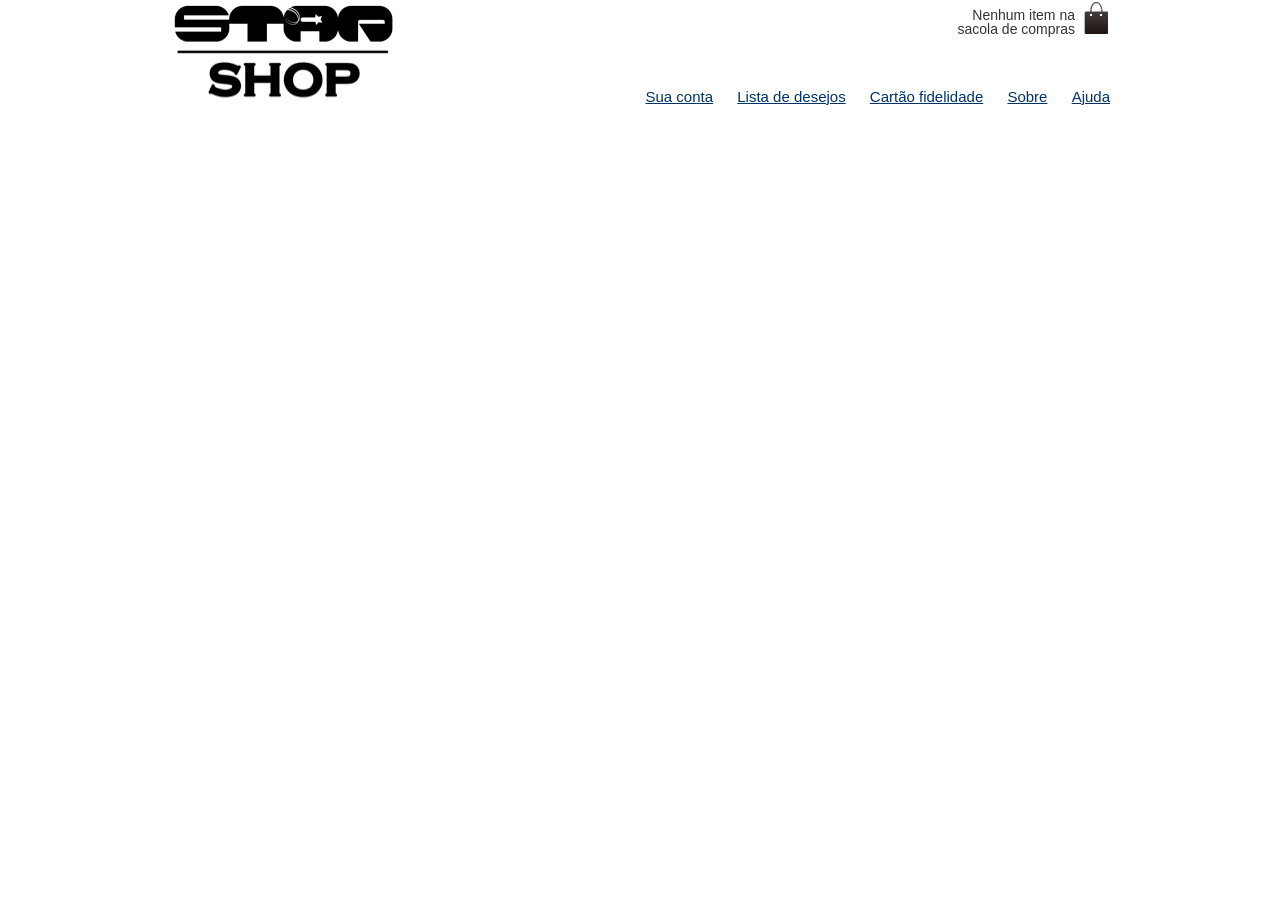
<file: index.html>
<!doctype html>
<html lang="pt-br">
  <head>
    <meta charset="UTF-8" />
    <meta name="viewport" content="width=device-width, initial-scale=1.0" />
    <title>Star Shop</title>
    <link rel="stylesheet" href="css/reset.css" />
    <link rel="stylesheet" href="css/estilos.css" />
  </head>

  <body>
    <header class="container">
      <h1>
        <img src="img/logo.png" alt="Logo da Star Shop" />
      </h1>

      <p class="sacola">Nenhum item na sacola de compras</p>

      <nav class="menu-opcoes">
        <ul>
          <li>
            <a href="">Sua conta</a>
          </li>

          <li>
            <a href="">Lista de desejos</a>
          </li>

          <li>
            <a href="">Cartão fidelidade</a>
          </li>

          <li>
            <a href="/sobre.html">Sobre</a>
          </li>

          <li>
            <a href="">Ajuda</a>
          </li>
        </ul>
      </nav>
    </header>
  </body>
</html>
</file>
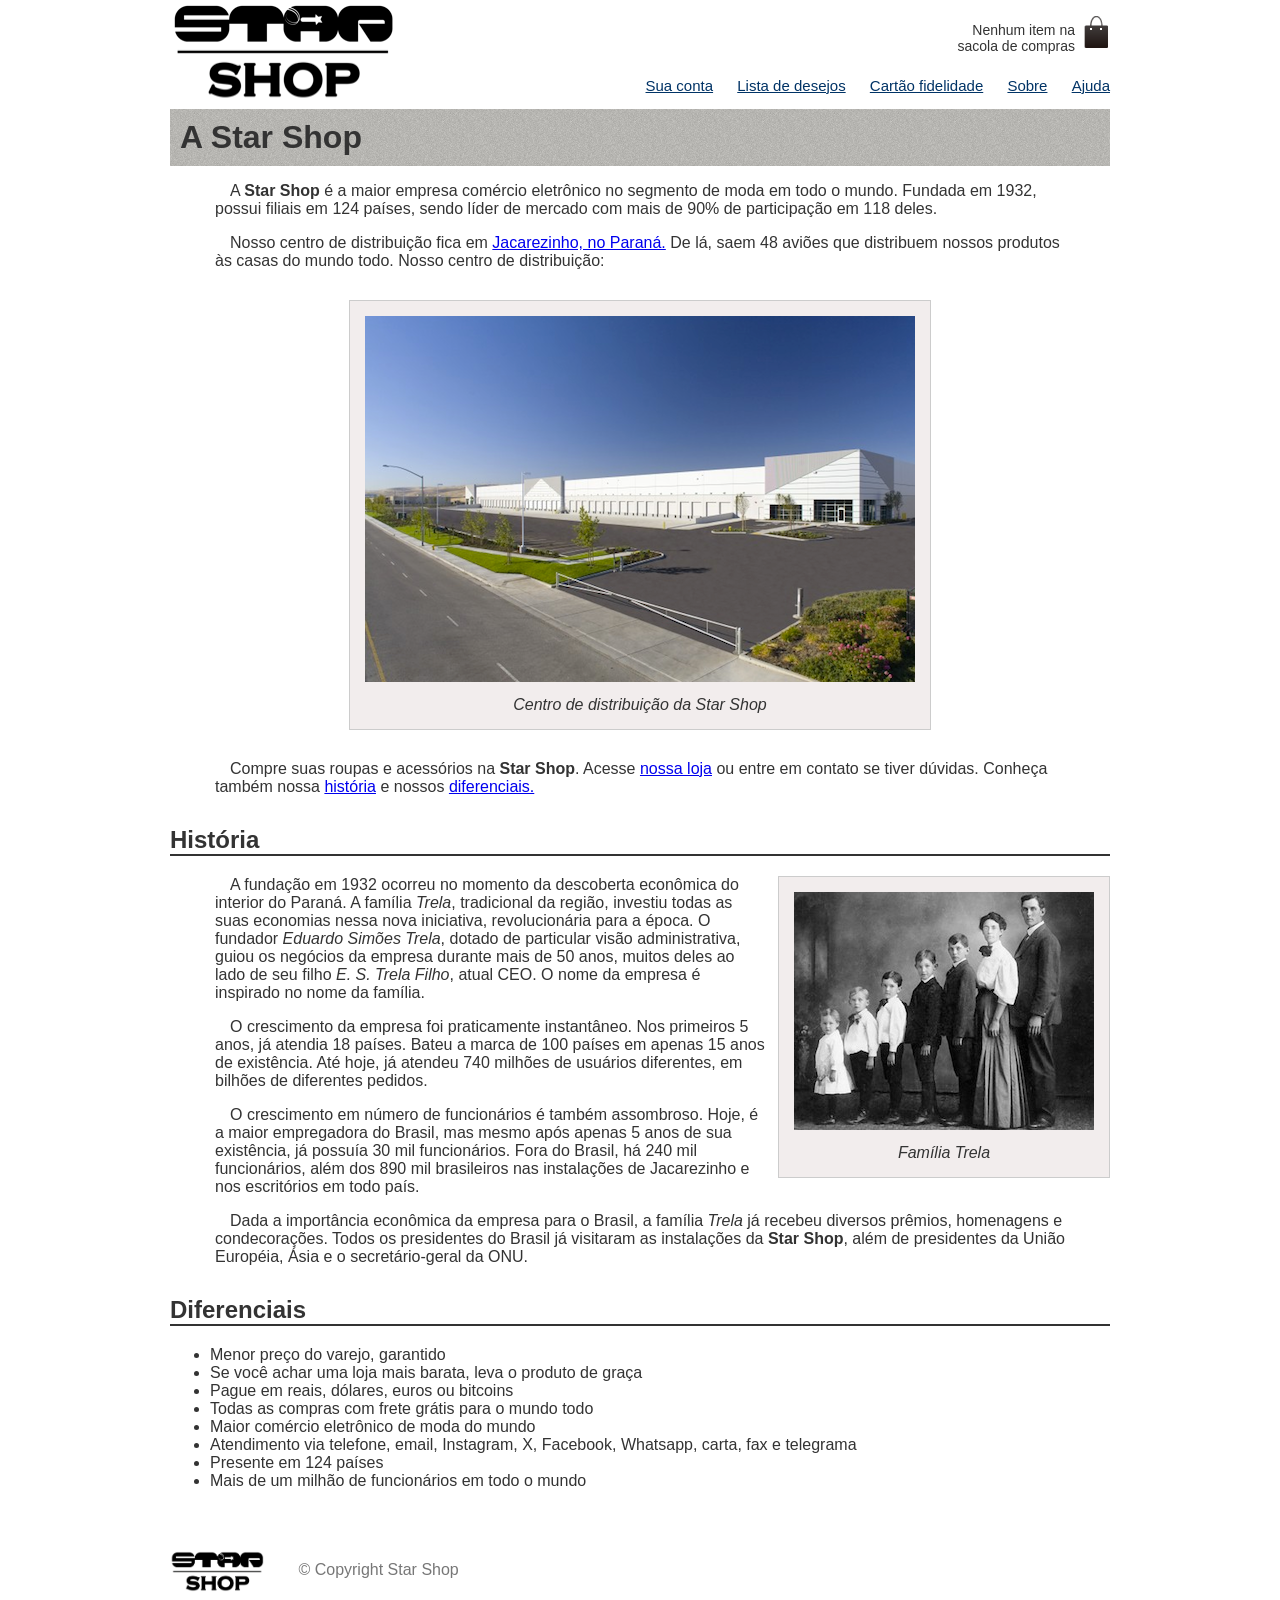
<file: sobre.html>
<!doctype html>
<html lang="pt-br">
  <head>
    <meta charset="UTF-8" />
    <meta name="viewport" content="width=device-width, initial-scale=1.0" />
    <title>Sobre a Star Shop</title>
    <link rel="stylesheet" href="css/estilos.css" />
    <link rel="stylesheet" href="css/sobre.css" />
  </head>
  <body>
    <header class="container">
      <h1>
        <img src="img/logo.png" alt="Logo da Star Shop" />
      </h1>

      <p class="sacola">Nenhum item na sacola de compras</p>

      <nav class="menu-opcoes">
        <ul>
          <li>
            <a href="">Sua conta</a>
          </li>

          <li>
            <a href="">Lista de desejos</a>
          </li>

          <li>
            <a href="">Cartão fidelidade</a>
          </li>

          <li>
            <a href="/sobre.html">Sobre</a>
          </li>

          <li>
            <a href="">Ajuda</a>
          </li>
        </ul>
      </nav>
    </header>

    <h1 id="titulo">A Star Shop</h1>

    <p>
      A <strong>Star Shop</strong> é a maior empresa comércio eletrônico no segmento de moda em todo o mundo. Fundada em 1932, possui filiais em 124
      países, sendo líder de mercado com mais de 90% de participação em 118 deles.
    </p>

    <p>
      Nosso centro de distribuição fica em <a href="https://maps.google.com.br/?q=Jacarezinho">Jacarezinho, no Paraná.</a> De lá, saem 48 aviões que
      distribuem nossos produtos às casas do mundo todo. Nosso centro de distribuição:
    </p>

    <figure id="centro-distribuicao">
      <img src="img/centro-distribuicao.png" alt="Logo da Star Shop" />

      <figcaption>Centro de distribuição da Star Shop</figcaption>
    </figure>

    <p>
      Compre suas roupas e acessórios na <strong>Star Shop</strong>. Acesse <a href="index.html">nossa loja</a> ou entre em contato se tiver dúvidas.
      Conheça também nossa <a href="#historia">história</a> e nossos <a href="#diferenciais">diferenciais.</a>
    </p>

    <h2 id="historia">História</h2>

    <figure id="familia-trela">
      <img src="img/familia-trela.jpg" alt="Foto da família Trela" />

      <figcaption>Família Trela</figcaption>
    </figure>

    <p>
      A fundação em 1932 ocorreu no momento da descoberta econômica do interior do Paraná. A família <em>Trela</em>, tradicional da região, investiu
      todas as suas economias nessa nova iniciativa, revolucionária para a época. O fundador <em>Eduardo Simões Trela</em>, dotado de particular visão
      administrativa, guiou os negócios da empresa durante mais de 50 anos, muitos deles ao lado de seu filho <em>E. S. Trela Filho</em>, atual CEO. O
      nome da empresa é inspirado no nome da família.
    </p>

    <p>
      O crescimento da empresa foi praticamente instantâneo. Nos primeiros 5 anos, já atendia 18 países. Bateu a marca de 100 países em apenas 15 anos
      de existência. Até hoje, já atendeu 740 milhões de usuários diferentes, em bilhões de diferentes pedidos.
    </p>

    <p>
      O crescimento em número de funcionários é também assombroso. Hoje, é a maior empregadora do Brasil, mas mesmo após apenas 5 anos de sua
      existência, já possuía 30 mil funcionários. Fora do Brasil, há 240 mil funcionários, além dos 890 mil brasileiros nas instalações de Jacarezinho
      e nos escritórios em todo país.
    </p>

    <p>
      Dada a importância econômica da empresa para o Brasil, a família <em>Trela</em> já recebeu diversos prêmios, homenagens e condecorações. Todos
      os presidentes do Brasil já visitaram as instalações da <strong>Star Shop</strong>, além de presidentes da União Européia, Ásia e o
      secretário-geral da ONU.
    </p>

    <h2 id="diferenciais">Diferenciais</h2>

    <ul>
      <li>Menor preço do varejo, garantido</li>

      <li>Se você achar uma loja mais barata, leva o produto de graça</li>

      <li>Pague em reais, dólares, euros ou bitcoins</li>

      <li>Todas as compras com frete grátis para o mundo todo</li>

      <li>Maior comércio eletrônico de moda do mundo</li>

      <li>Atendimento via telefone, email, Instagram, X, Facebook, Whatsapp, carta, fax e telegrama</li>

      <li>Presente em 124 países</li>

      <li>Mais de um milhão de funcionários em todo o mundo</li>
    </ul>

    <div id="rodape">
      <img src="img/logo.png" alt="Foto da família Trela" />

      &copy; Copyright Star Shop
    </div>
  </body>
</html>
</file>
<file: css/estilos.css>
body {
  color: #333333;
  font-family: "Lucide Sans Unicode", "Lucida Grande", sans-serif;
}

header {
  position: relative;
}

.container {
  margin: 0 auto;
  width: 940px;
}

.sacola {
  background-image: url("../img/sacola.png");
  background-repeat: no-repeat;
  background-position: top right;

  font-size: 14px;
  padding-right: 35px;
  text-align: right;

  position: absolute;
  top: 0;
  right: 0;
  width: 140px;
  padding-top: 8px;
}

.menu-opcoes {
  font-size: 15px;
  position: absolute;
  bottom: 0;
  right: 0;
}

.menu-opcoes a {
  color: #003366;
}

.menu-opcoes ul li {
  display: inline;
  margin-left: 20px;
}
</file>
<file: css/sobre.css>
html {
  scroll-behavior: smooth;
}

body {
  color: #333333;
  font-family: "Lucida Sans Unicode", "Lucide Grande", sans-serif;
  margin: 0 auto;
  width: 940px;
}

h1 {
  margin: 0;
}

h2 {
  border-bottom: 2px solid #333333;
  margin-top: 30px;
}

p {
  padding: 0 45px;
  text-indent: 15px;
}

figure {
  padding: 15px;
  margin: 30px;
}

figcaption {
  margin-top: 10px;
}

figure {
  background-color: #f2eded;
  border: 1px solid #ccc;
  text-align: center;
}

figcaption {
  font-style: italic;
}

#titulo {
  background-image: url("../img/sobre-background.jpg");
  padding: 10px;
}

#centro-distribuicao {
  margin-left: auto;
  margin-right: auto;
  width: 550px;
}

#rodape {
  color: #777;
  margin: 30px 0;
  padding: 30px 0;
}

#rodape img {
  margin-right: 30px;
  vertical-align: middle;
  width: 94px;
}

#familia-trela {
  float: right;
  margin: 0 0 10px 10px;
}
</file>
